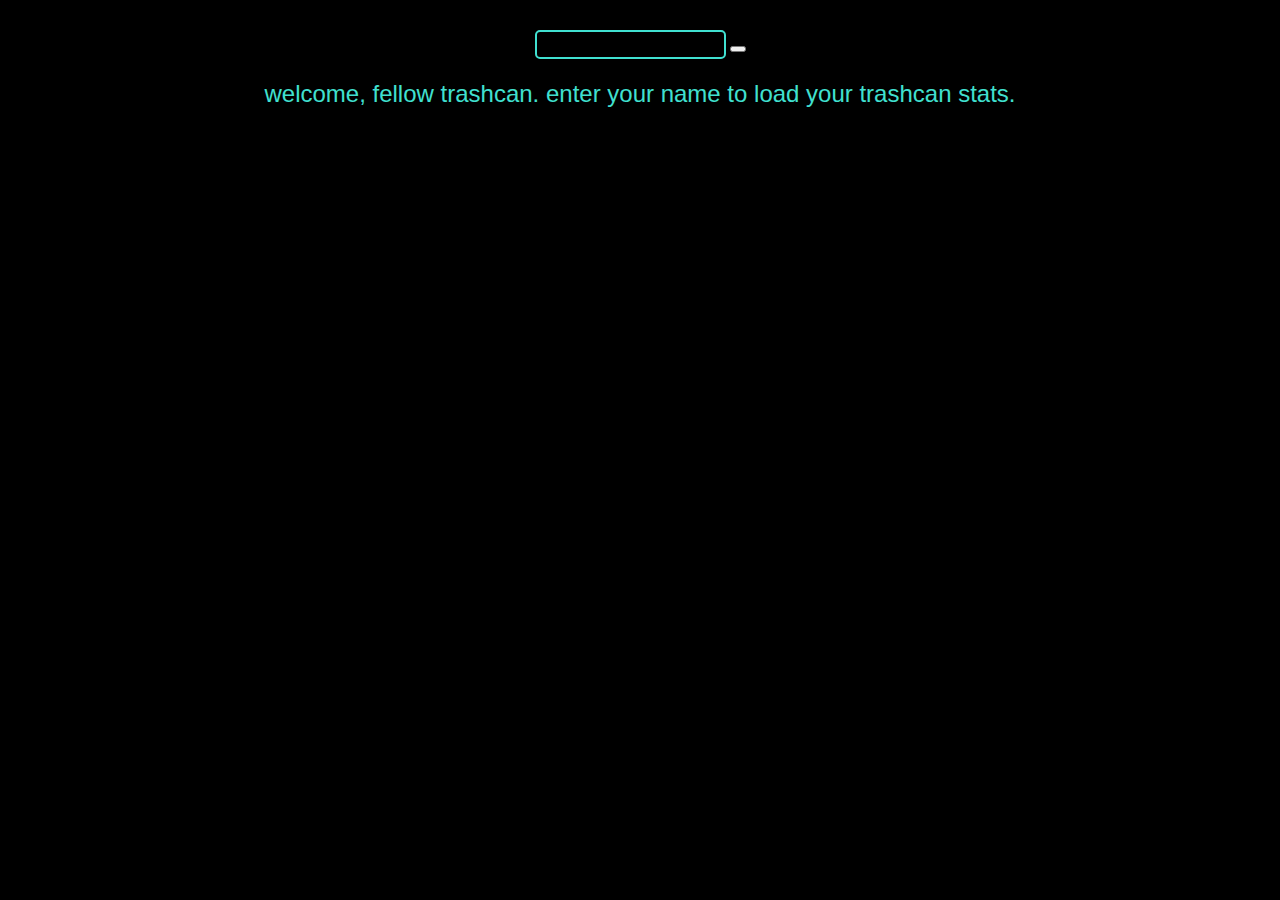
<file: Desktop/BUTTS.html>
<!DOCTYPE HTML>
<html lang="en">
    <head>
     
    	<meta http-equiv="content-type" content="text/html; charset=utf-8">
    	<title>DILDO</title>
    	<script src="https://ajax.googleapis.com/ajax/libs/jquery/2.2.0/jquery.min.js"></script>
       	<style type="text/css">
            html, body, div, span, applet, object, iframe, h1, h2, h3, h4, h5, h6, p, blockquote, pre, a, abbr, acronym, address, big, cite, code, del, dfn, em, font, img, ins, kbd, q, s, samp, small, strike, strong, sub, sup, tt, var, b, u, i, center, dl, dt, dd, ol, ul, li, fieldset, form, label, legend, caption {
                margin: 0;
                padding: 0;
                border: 0;
                outline: 0;
                font-size: 100%;
                vertical-align: baseline;
                background: transparent;
                height: 100%;
                width: 100%;
            }
            
            #uranus {
                background-color: black;                
				margin: 0 auto;
                color: turquoise;
                font-size: 24px;
                font-family: 'Arial';
                z-index: 22;
                text-align: center;
                height: 60px;
            }

			#master {
				overflow: hidden;
				width: 100%;
				height: 100%;
				background-color: black;
				color: turquoise;
				display: flex;
				flex-direction: column;
			}

			#inputerino{

            	padding-top: 30px;
				height: 50px;
				text-align: center;
			}
			.chart{
				font-family: Arial;
				font-size: 20px;
				width: 70%;
				height: 69%;
				display: flex;
				flex-direction: row;
				flex-wrap: wrap;
				margin: 20px auto;
				text-align: center;
				overflow: hidden;
				box-shadow: inset 0 0 1em turquoise, 0 0 1em turquoise;
				visibility: hidden;
			}
			.item{
				border: 1px solid turquoise;
				flex: 1;
				min-width: 9.7%;
				max-width: 9.7%;
				max-height: 8.8%;
				min-height: 8.8%;
				text-align: center;
			}
            input[type=text] {
			    padding:5px; 
			    border:2px solid turquoise;
			    border-radius: 5px;
			    color: turquoise;
			    background-color: black;
			}

			input[type=text]:focus {
			    border-color: turquoise;
			    color: turquoise;
			    background-color: black;
			}
                      
    	</style>
    </head>

    <body>
    <div id = "frame">
	    <div id = "master">      
	      <div id = "inputerino">
			  <input type="text" id="input1"/>
				<button onclick="input()"></button>
				<script>
	    			function input(){
	    				var name, num, points= [], kills= [], deaths= [], assists= [], cs= [], triples= [], quadras= [], pentas= [], bonus= [];
					    name = document.getElementById('input1').value;
					    name = name.replace(/\s/g, '').toLowerCase();
	    				$.get( "https://na.api.pvp.net/api/lol/na/v1.4/summoner/by-name/" + name + "?api_key={apiKey}", function( data ) {
	    					num = data[name].id;
	    					$.get("https://na.api.pvp.net/api/lol/na/v1.3/game/by-summoner/" + num + "/recent?api_key={apiKey}", function ( data2 ){
	    							$(".chart").html("");
	    							$(".chart").append(
								  		"<div class = 'item'><span style = 'color:red'>Game</span></div><div class = 'item'><span style = 'color:white'>Kills</span></div><div class = 'item'><span style = 'color:white'>Deaths</span></div><div class = 'item'><span style = 'color:white'>Assists</span></div><div class = 'item'><span style = 'color:white'>CS</span></div><div class = 'item'><span style = 'color:white'>Triples</span></div><div class = 'item'><span style = 'color:white'>Quadras</span></div><div class = 'item'><span style = 'color:white'>Pentas</span></div><div class = 'item'><span style = 'color:white'>Bonus</span></div><div class = 'item'><span style = 'color:red'>Total</span></div>");			
			    					for (i = 0; i < 10; i++) {
	    								kills[i] = data2.games[i].stats.championsKilled || 0;
				    					deaths[i] = data2.games[i].stats.numDeaths || 0;
				    					assists[i] = data2.games[i].stats.assists || 0;
				    					cs[i] = (data2.games[i].stats.minionsKilled || 0) + (data2.games[i].stats.neutralMinionsKilled || 0);	    					
				    					pentas[i] = data2.games[i].stats.pentaKills || 0;		    					
				    					quadras[i] = (data2.games[i].stats.quadraKills || 0) - pentas[i];		   					
				    					triples[i] = (data2.games[i].stats.tripleKills || 0) - quadras[i] - pentas[i];
				    					if (assists[i] > 9 || kills[i]> 9 ){
				    						bonus[i] = 2;
				    					}else{
				    						bonus[i] = 0;
				    					}
				    					points[i] = 2 * kills[i] - 0.5 * deaths[i] + 1.5 * assists[i] + 0.01 * cs[i] + 2* triples[i] + 5 * quadras[i] + 10 * pentas[i] + bonus[i];
				    					points[i] = parseFloat(points[i]).toFixed(2);
				    					$(".chart").append("<div class='item'>" + "<span style = 'color:red'>" + (i + 1) + "</span></div>");
				    					$(".chart").append("<div class='item'>" + kills[i] + "</div>");
				    					$(".chart").append("<div class='item'>" + deaths[i] + "</div>");
				    					$(".chart").append("<div class='item'>" + assists[i] + "</div>");
				    					$(".chart").append("<div class='item'>" + cs[i] + "</div>");
				    					$(".chart").append("<div class='item'>" + triples[i] + "</div>");
				    					$(".chart").append("<div class='item'>" + quadras[i] + "</div>");
				    					$(".chart").append("<div class='item'>" + pentas[i] + "</div>");
				    					$(".chart").append("<div class='item'>" + bonus[i] + "</div>");
				    					$(".chart").append("<div class='item'>" + "<span style = 'color:white'>" + points[i] + "</span></div>");
				    				}
				    				var count = 0;
				    				for (x in points){
				    					count += parseFloat(points[x]);
				    					console.log(count);
				    				}	
				    				$("#uranus").html("<span style ='color: red; font-size: 30px;'>" + name + "</span><br>Average: ~" + (count/10).toFixed(2) + " fantasy pts per game");
				    				$(".chart").css("visibility", "visible");
	    					});
						});
					};
	    	    
	    	</script>
		  </div>
		  <div id = "uranus"> welcome, fellow trashcan. enter your name to load your trashcan stats. </div>
		  <div class = "chart">
		  </div>
     	</div>
     </div>
   </body>
</html>
</file>
